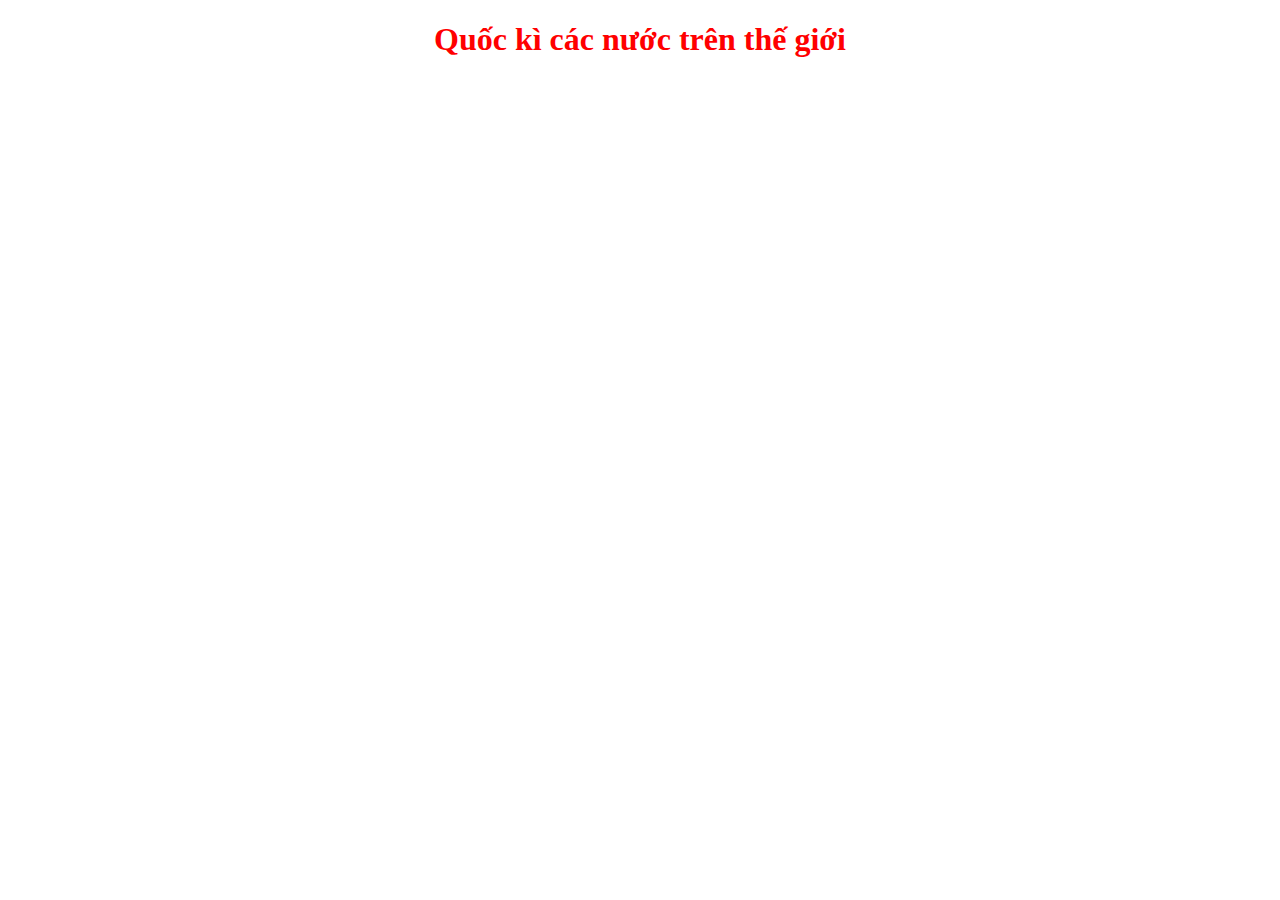
<file: index.html>
<!DOCTYPE html>
<html lang="en">
<head>
    <meta charset="UTF-8">
    <meta name="viewport" content="width=device-width, initial-scale=1.0">
    <title>Document</title>
    
</head>
<body>
    <h1 id="h1">Quốc kì các nước trên thế giới</h1>
    <div id="country-list"></div>
    <style>
        #country-list{
          margin: 0 auto;
          margin-left: 10px;
        }
        .country-item {
            border: 1px solid gray;
            width: 300px;
            margin-bottom: 20px;
            display: inline-block;
            margin-right: 20px;
          }
          
          .country-item img {
            height: 100%;
            width: 100%;
            object-fit: cover;
            aspect-ratio: 4/3;
          }
          
          .country-item h2  {
            padding: 10px;
            color: red;
            font-size: 20px;
            text-align: center;
          }

          #h1 {
            text-align: center;
            color: red;
          }
    </style>
    <script src="baitap.js"></script>
</body>
</html>
</file>
